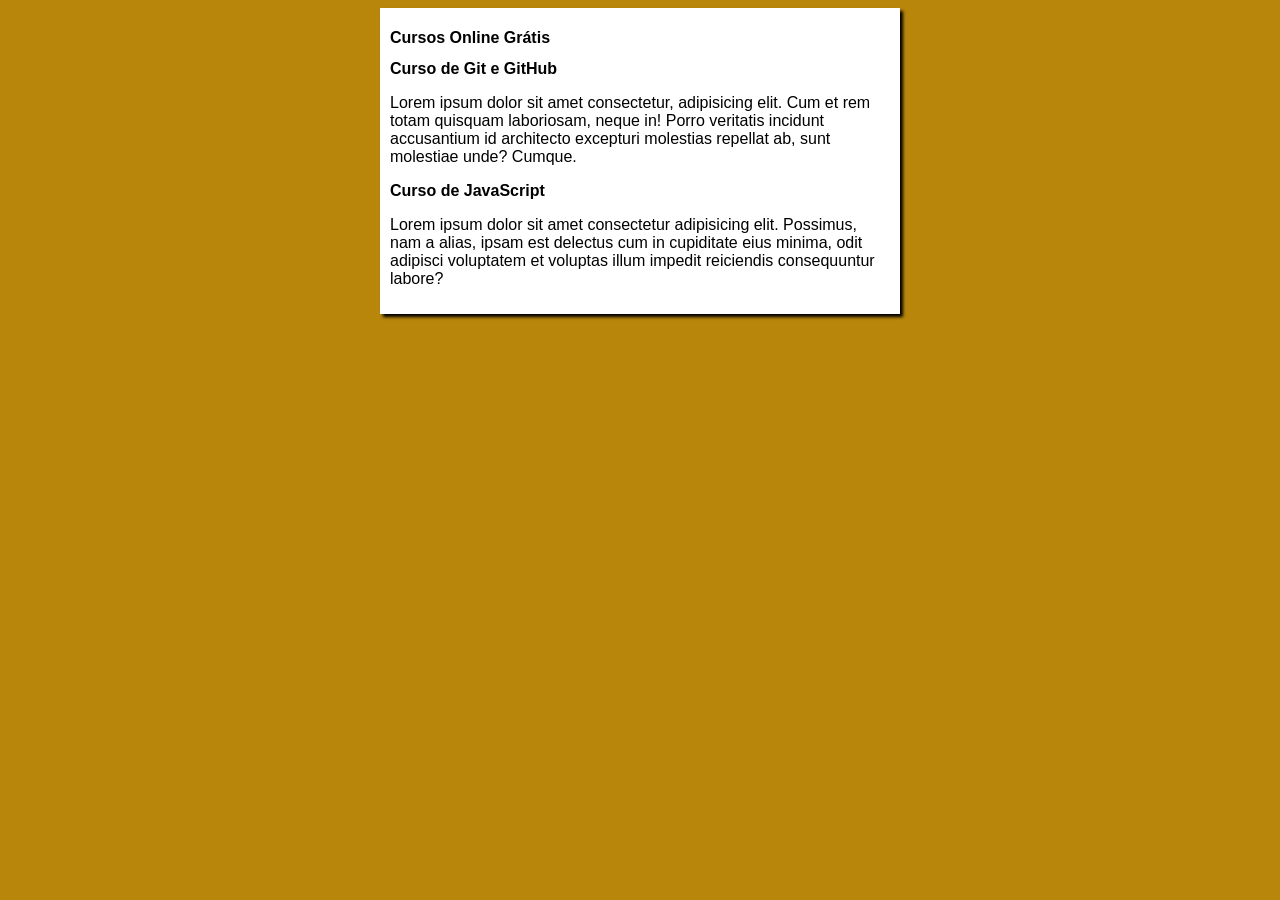
<file: index.html>
<!DOCTYPE html>
<html lang="pt-br">
<head>
    <meta charset="UTF-8">
    <meta name="viewport" content="width=device-width, initial-scale=1.0">
    <title>Titulo do Site</title>
    <link rel="stylesheet" href="estilos/style.css">
</head>
<body>
    <main>
        <header>
            <h1>Cursos Online Grátis</h1>
            <article>
                <h2>Curso de Git e GitHub</h2>
                <p>Lorem ipsum dolor sit amet consectetur, adipisicing elit. Cum et rem totam quisquam laboriosam, neque in! Porro veritatis incidunt accusantium id architecto excepturi molestias repellat ab, sunt molestiae unde? Cumque.</p>
            </article>
            <article>
                <h2>Curso de JavaScript</h2>
                <p>Lorem ipsum dolor sit amet consectetur adipisicing elit. Possimus, nam a alias, ipsam est delectus cum in cupiditate eius minima, odit adipisci voluptatem et voluptas illum impedit reiciendis consequuntur labore?</p>
            </article>
        </header>
    </main>
</body>
</html>
</file>
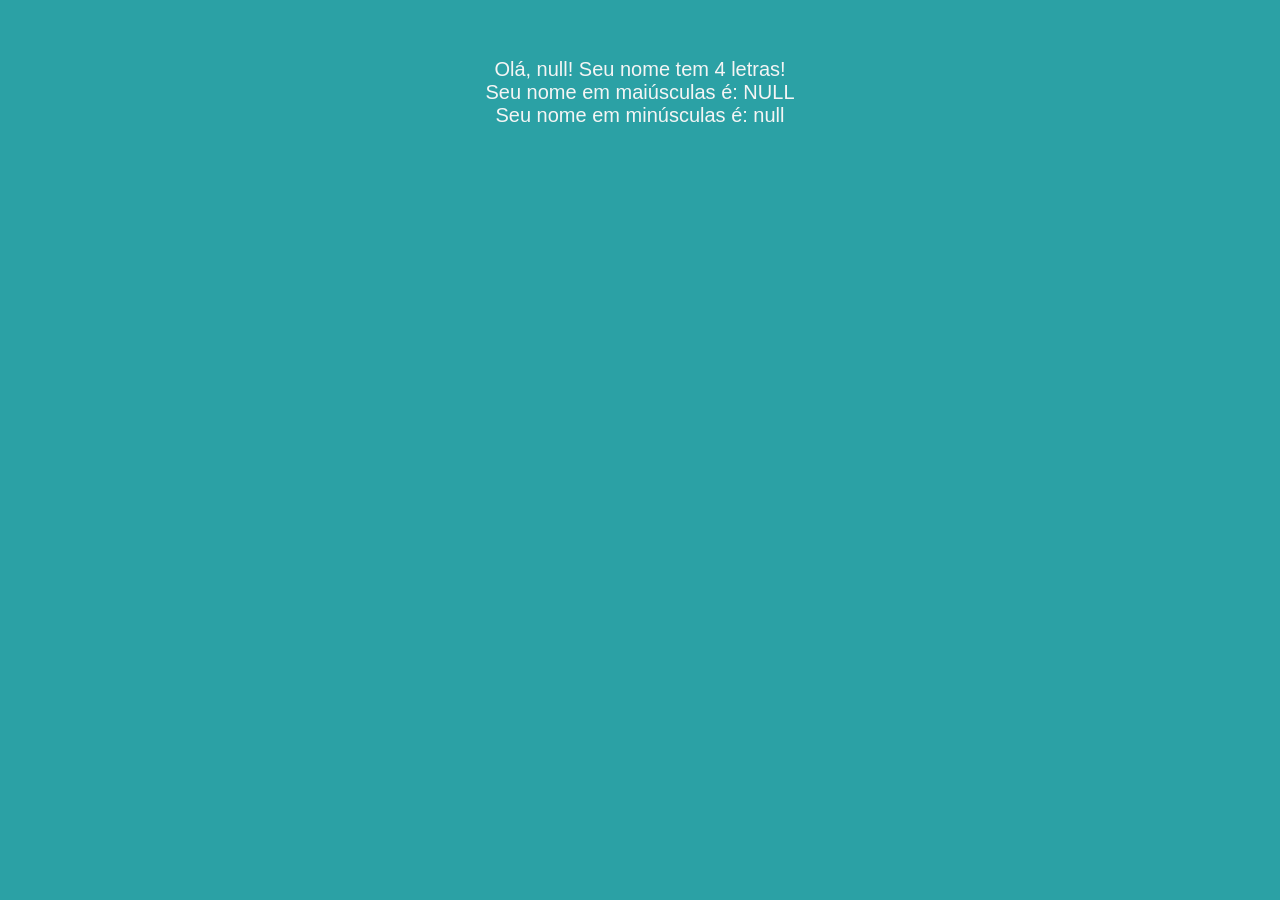
<file: ex003/index.html>
<!DOCTYPE html>
<html lang="pt-br">
<head>
    <meta charset="UTF-8">
    <meta name="viewport" content="width=device-width, initial-scale=1.0">
    <title>Exercicio 3</title>
    <style>
        body {
            font: normal 20px Arial;
            text-align: center;
            padding-top: 50px;
            color: whitesmoke;
            background-color: #2ba1a5;
        }

    </style>
</head>
<body>
    <script>    
        var nome = String(window.prompt("Qual é o seu nome?"));
        document.write(`Olá, ${nome}! Seu nome tem ${nome.length} letras!`); //conta o número de caracteres na variavel
        document.write("<br>");
        document.write(`Seu nome em maiúsculas é: ${nome.toUpperCase()}`); //transforma a variável em maiúsculas
        document.write("<br>");
        document.write(`Seu nome em minúsculas é: ${nome.toLowerCase()}`); //transforma a variável em minúsculas
    </script>
</body>
</html>
</file>
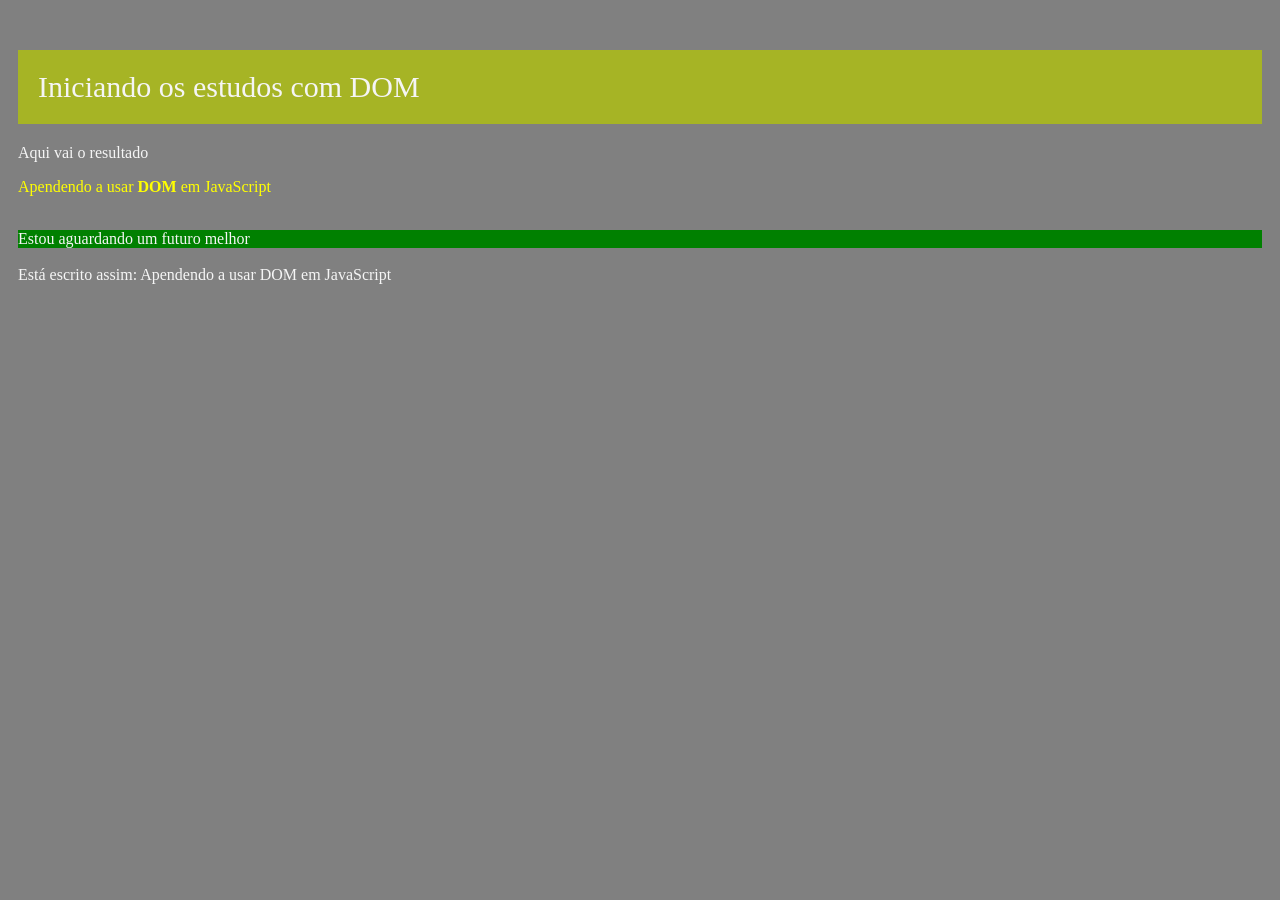
<file: ex004/index.html>
<!DOCTYPE html>
<html lang="pt-br">
<head>
    <meta charset="UTF-8">
    <meta name="viewport" content="width=device-width, initial-scale=1.0">
    <title>DOM DOM DOM</title>
    <style>
        body{
            background-color: #2ba1a5;
            color: whitesmoke;
            text-align: justify;
            padding-left: 10px;
            padding-right: 10px;
        }
        h1{
            background-color: #a6b425;
            margin-top: 50px;
            padding: 20px;
            font: normal 30px Times New Roman;
        }
    </style>
</head>
<body>
    <h1>Iniciando os estudos com DOM</h1>
    <p>Aqui vai o resultado </p>
    <p>Apendendo a usar <strong>DOM</strong> em JavaScript</p>
    <br>
    <div id="msg">Clique em mim</div>
    <br>

    <script>
        var corpo = window.document.body;
        var p1 = window.document.getElementsByTagName("p")[1];
        window.document.write('Está escrito assim: ' + p1.innerText);
        corpo.style.backgroundColor = "gray";
        p1.style.color = "yellow";
        var d = document.getElementById("msg");
        d.style.backgroundColor = "green";
        d.innerText = 'Estou aguardando um futuro melhor';
    </script>
</body>
</html>
</file>
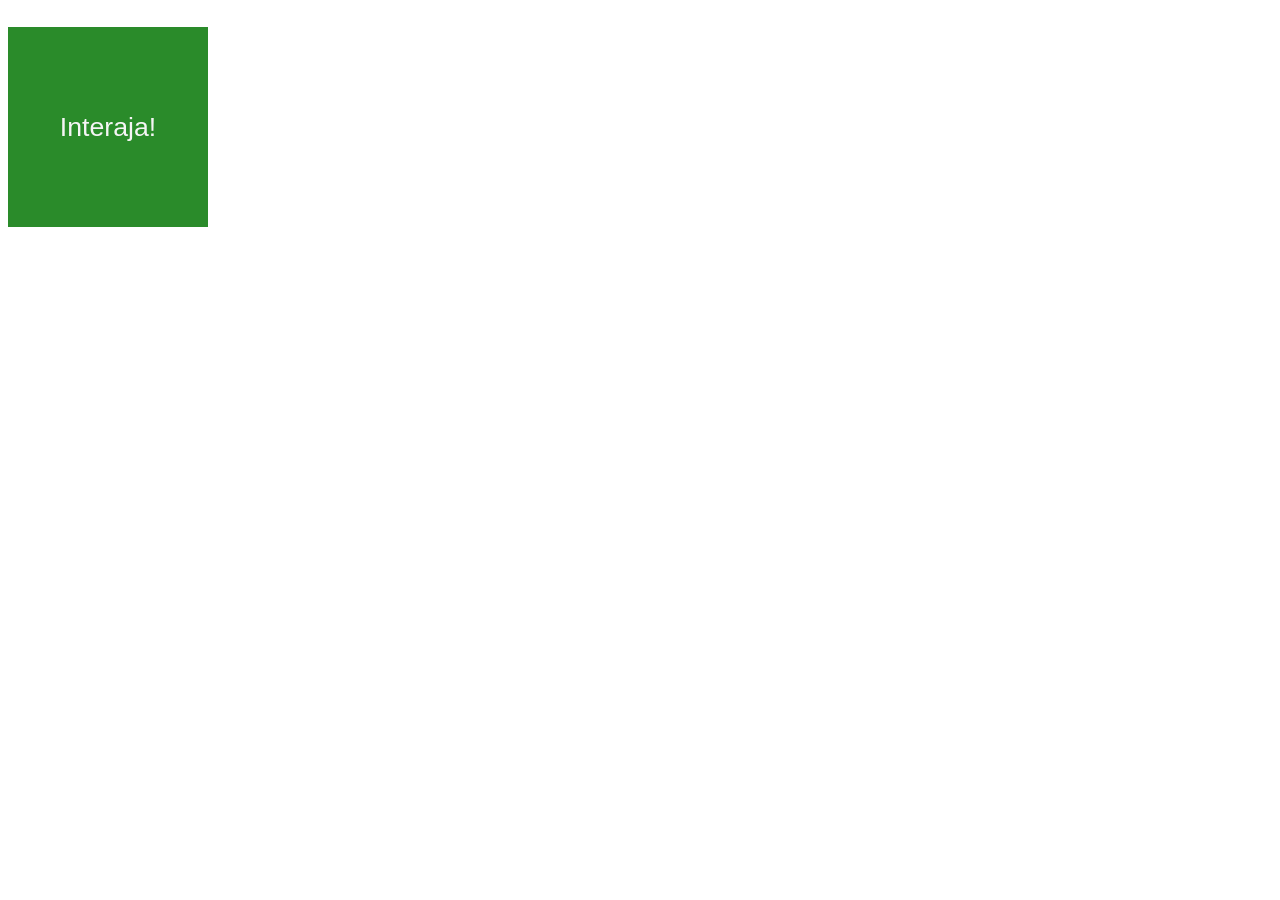
<file: ex005/index.html>
<!DOCTYPE html>
<html lang="pt-br">
<head>
    <meta charset="UTF-8">
    <meta name="viewport" content="width=device-width, initial-scale=1.0">
    <title>Eventos DOM</title>
    <style>
        div#area{
            font: normal 20pt Arial;
            background: rgb(42, 139, 42);
            color: whitesmoke;
            width: 200px;
            height: 200px;
            line-height: 200px;
            text-align: center;
        }
    </style>
</head>
<body>
    <!-- <div id="area" onclick="clicar()" onmouseenter="entrar()" onmouseout="sair()"> -->
    <div id="area">
        <p>Interaja!</p>
    </div>
    <script>
        var area = document.getElementById('area');
        area.addEventListener('click', clicar)
        area.addEventListener('mouseenter', entrar)
        area.addEventListener('mouseout', sair)

        function clicar() {
            area.innerText = 'Clicou!';
            area.style.background = 'red';
        }
        function entrar(){
            area.innerText = 'Entrou!';
        }
        function sair(){
            area.innerText = 'Saiu!';
            area.style.background = 'rgb(42, 139, 42)';
        }
    </script>
</body>
</html>
</file>
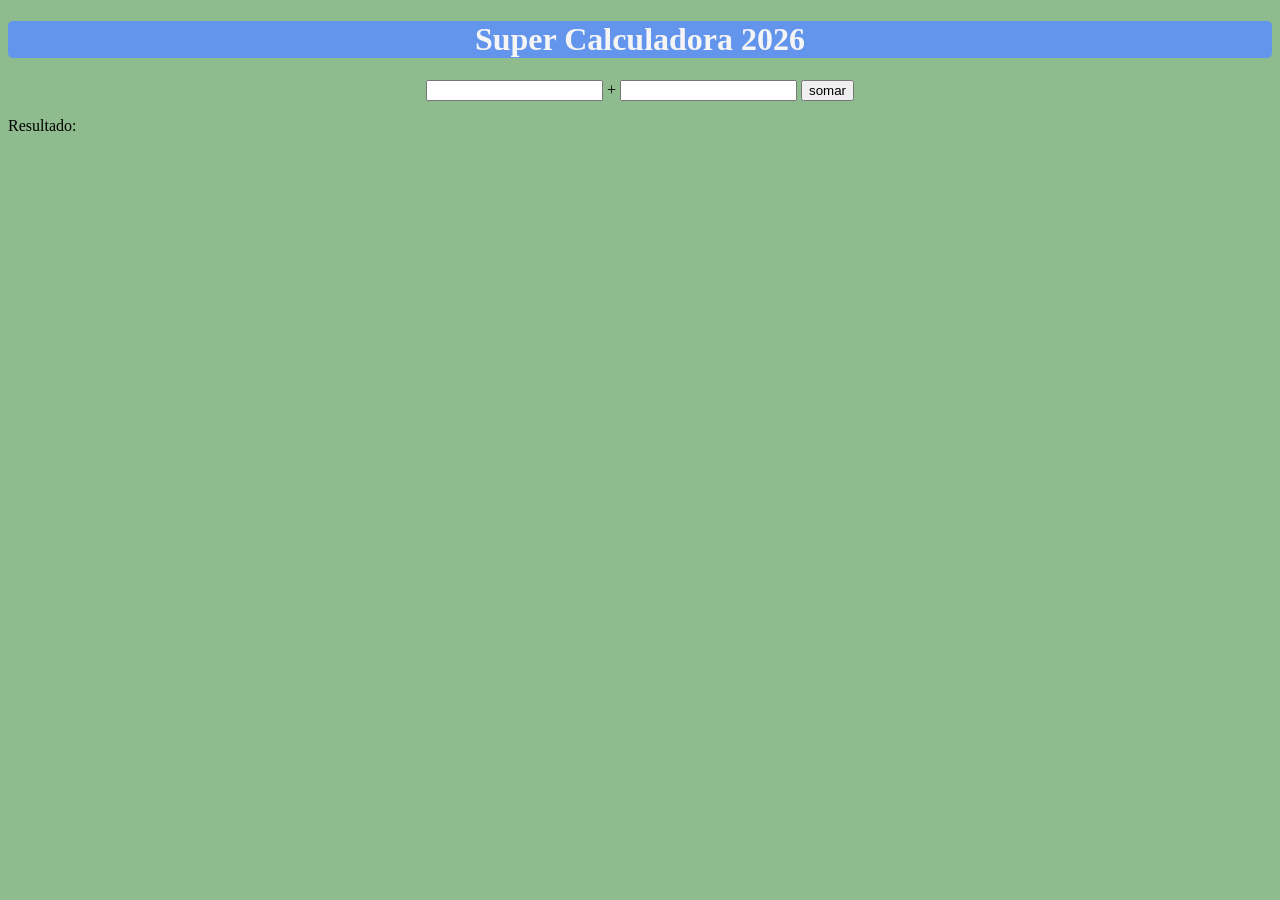
<file: ex006/index.html>
<!DOCTYPE html>
<html lang="pt-br">
<head>
    <meta charset="UTF-8">
    <meta name="viewport" content="width=device-width, initial-scale=1.0">
    <title>Somando Valores</title>
    <style>
        body{
            background-color:  darkseagreen;
        }
        h1{
            text-align: center;
            background-color: cornflowerblue;
            color: whitesmoke;
            border-radius: 5px;
        }
        p{
            text-align: center;
        }
        div{
            text-align: left;
        }
    </style>
</head>
<body>
    <h1>Super Calculadora 2026</h1>
    <p> 
        <input type="number" name="tn1" id="tn1"> +
        <input type="number" name="tn2" id="tn2">
        <input type="button" value="somar" onclick="somar()">
    </p>
    <div id="res"> Resultado: </div>
    <script>
        function somar(){
            var tn1 = document.getElementById('tn1')
            var tn2 = document.querySelector('input#tn2')
            var res = document.getElementById('res')
            var t1 = Number(tn1.value)
            var t2 = Number(tn2.value)
            var s = t1 + t2
            res.innerHTML = `Resultado: A soma entre ${t1} e ${t2} é igual a ${s}`
        }
    </script>
</body>
</html>
</file>
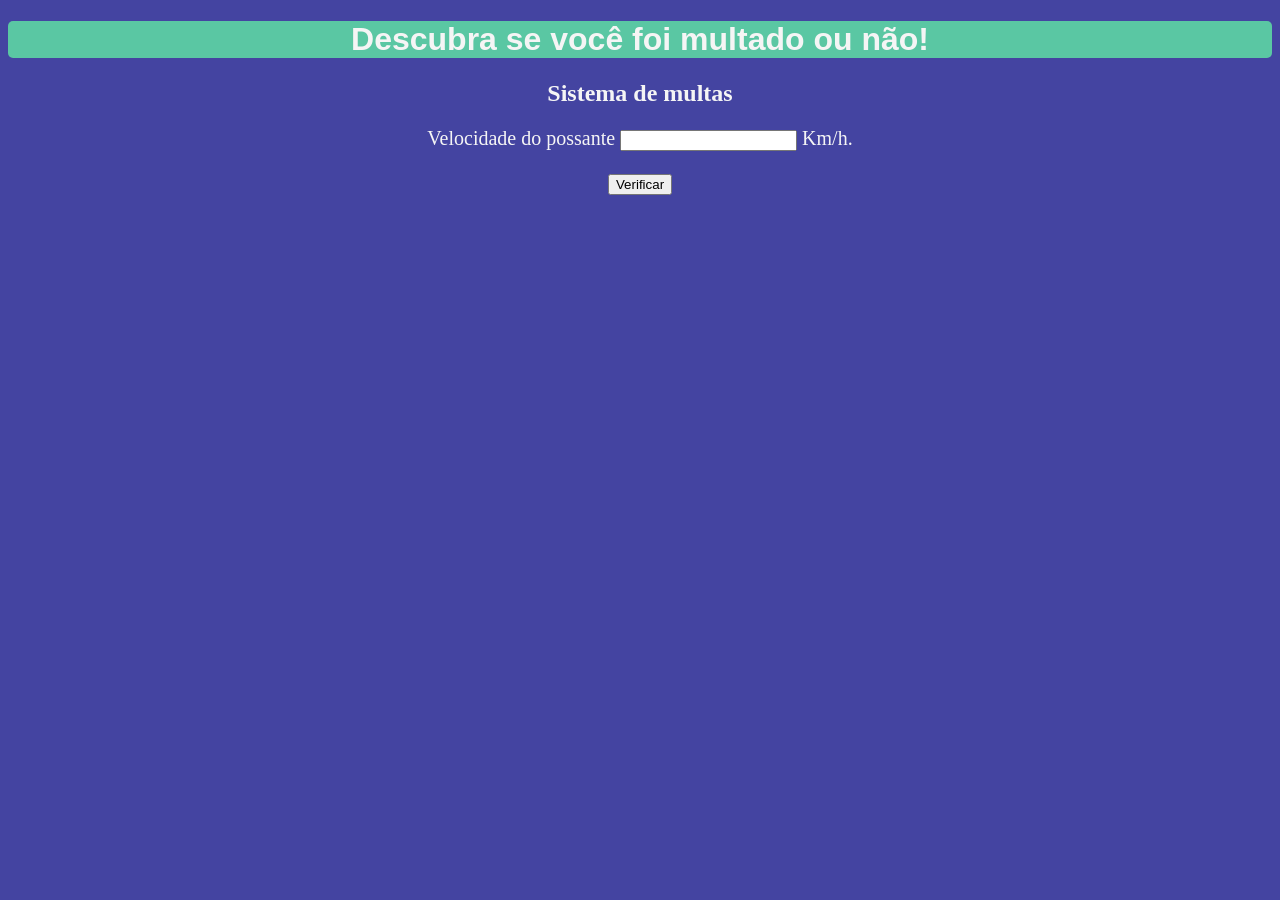
<file: ex009/index.html>
<!DOCTYPE html>
<html lang="pt-br">
<head>
    <meta charset="UTF-8">
    <meta name="viewport" content="width=device-width, initial-scale=1.0">
    <title>Fui multado?</title>
    <style>
        body{
            text-align: center;
            color: whitesmoke;
            background-color: rgb(68, 68, 161);
        }

        h1{
            font-family: 'Franklin Gothic Medium', 'Arial Narrow', Arial, sans-serif;
            background-color: rgb(90, 199, 163);
            border-radius: 5px;
        }

        p{
            font-size: 20px;
        }

        div{
            font-size: 20px;
        }
    </style>
</head>
<body>
    <h1>Descubra se você foi multado ou não!</h1>
    <h2>Sistema de multas</h2>
    <p>Velocidade do possante <input type="number" name="txtvel" id="txtvel"> Km/h.</p>
    <p><input type="button" value="Verificar" id="Verificar" onclick="Calcular()"></p>
    <div name="resposta" id="resposta"> </div>
    <script>
        function Calcular(){
            var txtvel = document.getElementById('txtvel')
            var resposta = document.getElementById('resposta')
            var vel = Number(txtvel.value)

            resposta.innerHTML = `<p>Sua velocidade atual é de <strong> ${vel} Km/h </strong></p>`

            if(vel > 60){
                resposta.innerHTML += `Você foi <strong>multado</strong> por excesso de velocidade`
            }
            resposta.innerHTML += `<p>Dirija sempre com cinto de segurança!</p>`
        }
    </script>
</body>
</html>
</file>
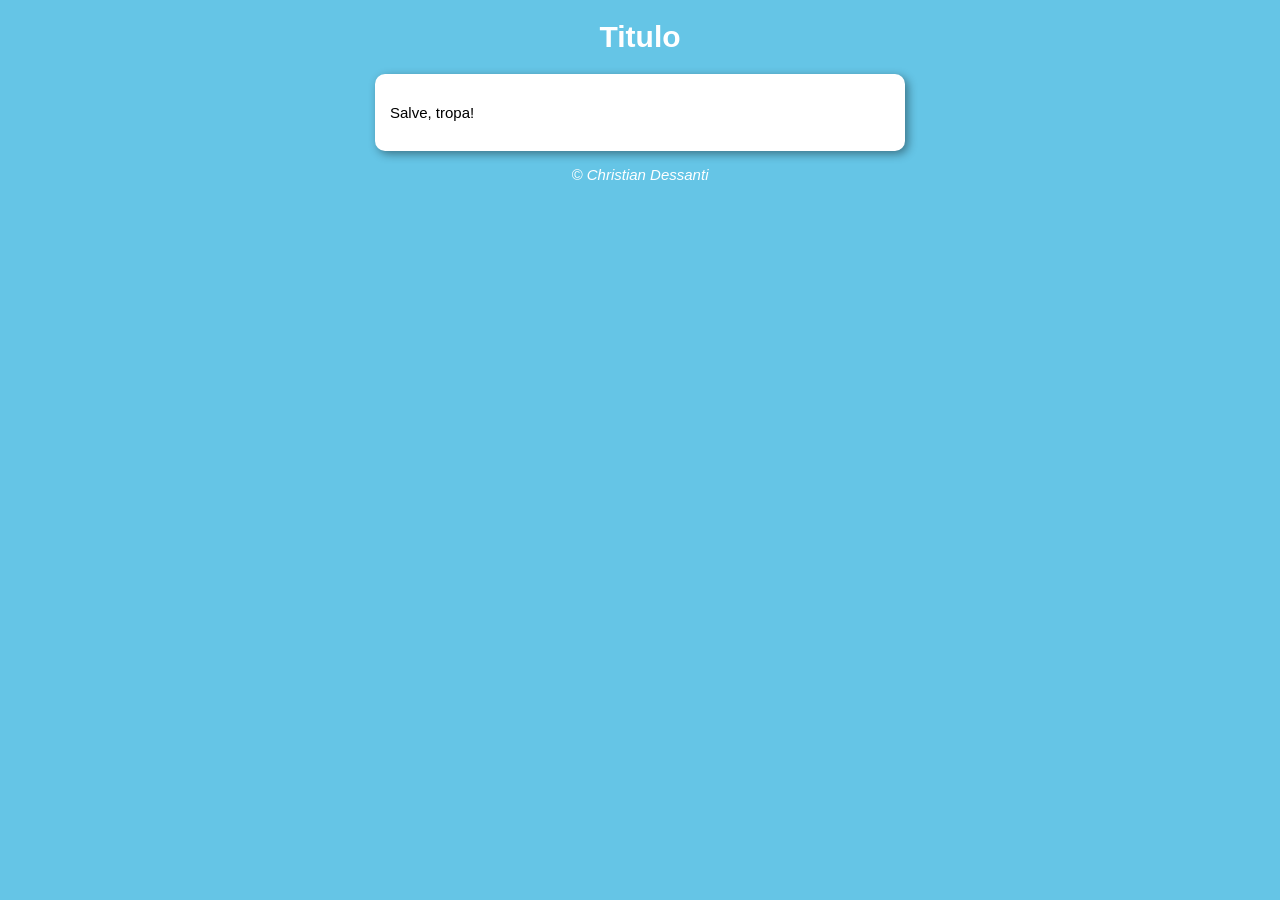
<file: ex013/modelo.html>
<!DOCTYPE html>
<html lang="pt-br">
<head>
    <meta charset="UTF-8">
    <meta name="viewport" content="width=device-width, initial-scale=1.0">
    <title>Modelo de Exercicio</title>
    <link rel="stylesheet" href="style.css">
</head>
<body>
    <header>
        <h1>Titulo</h1>
    </header>
    <section>
        <div>
            <p>Salve, tropa!</p>
        </div>
        <div>

        </div>
    </section>
    <footer>
        <p>&copy Christian Dessanti</p>
    </footer>
    <script src="sript.js"></script>
</body>
</html>
</file>
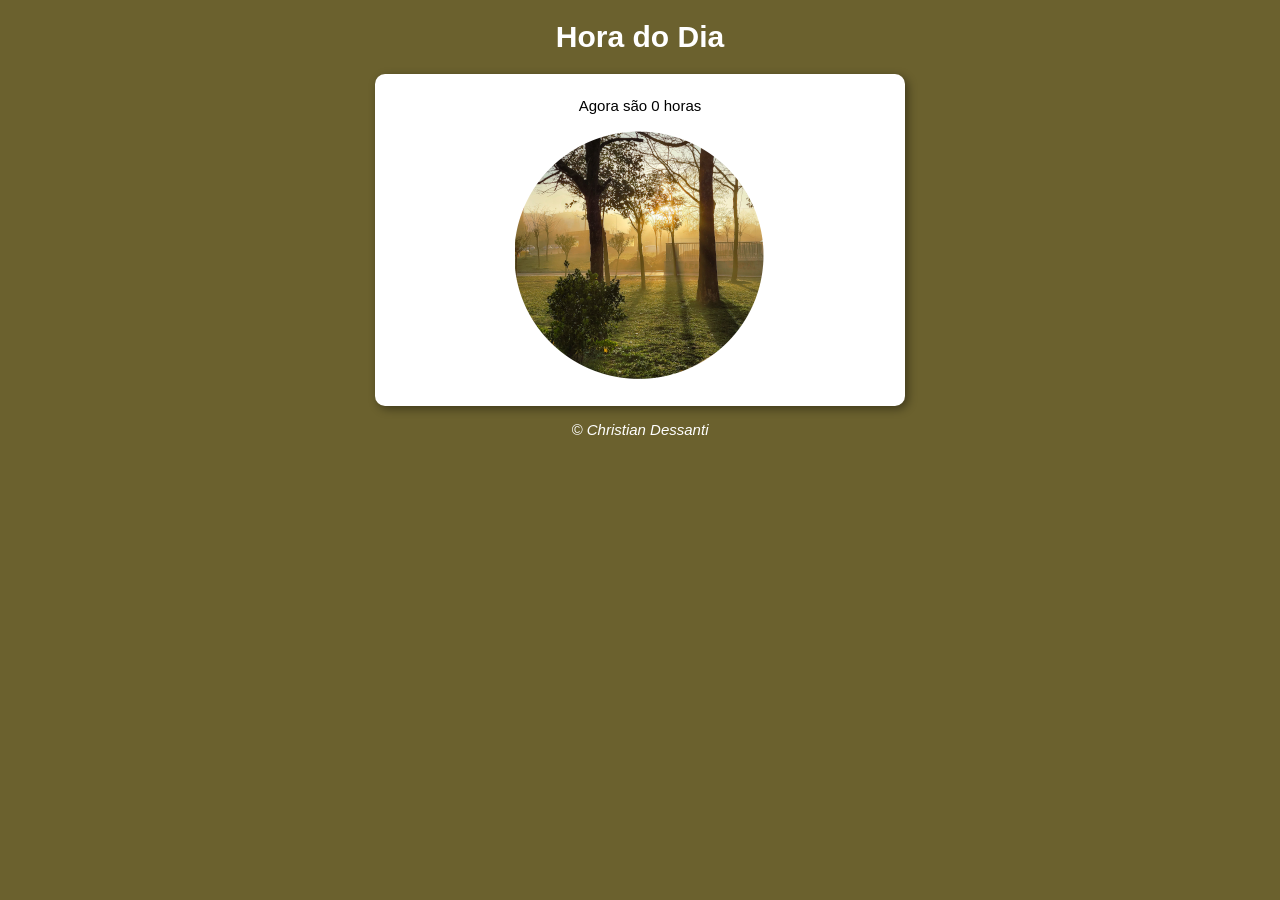
<file: ex014/modelo.html>
<!DOCTYPE html>
<html lang="pt-br">
<head>
    <meta charset="UTF-8">
    <meta name="viewport" content="width=device-width, initial-scale=1.0">
    <title>Modelo de Exercicio</title>
    <link rel="stylesheet" href="style.css">
</head>
<body onload="carregar()">
    <header>
        <h1>Hora do Dia</h1>
    </header>
    <section>
        <div id="msg">
            <p>Aqui vai aparecer a mensagem</p>
        </div>
        
        <div>
            <img id="foto" src="imagens/manha.png" alt="Foto do dia">
        </div>
    </section>
    <footer>
        <p>&copy Christian Dessanti</p>
    </footer>
    <script src="sript.js"></script>
</body>
</html>
</file>
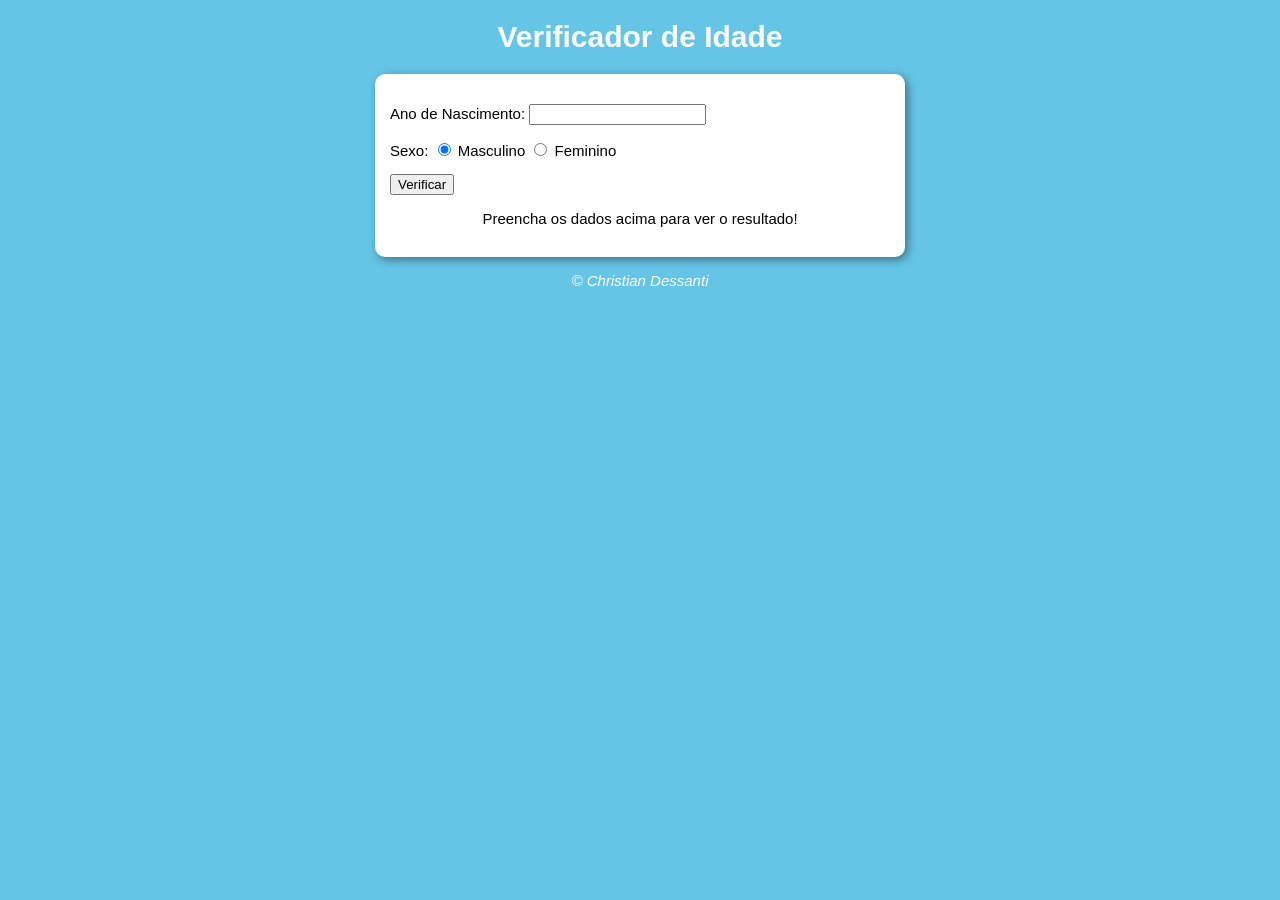
<file: ex015/modelo.html>
<!DOCTYPE html>
<html lang="pt-br">
<head>
    <meta charset="UTF-8">
    <meta name="viewport" content="width=device-width, initial-scale=1.0">
    <title>Verificador de idade</title>
    <link rel="stylesheet" href="style.css">
</head>
<body>
    <header>
        <h1>Verificador de Idade</h1>
    </header>
    <section>
        <div>
            <p>
                Ano de Nascimento:
                    <input type="number" name="txtano" id="txtano" min="0">
            </p>
            <p>Sexo:
                <input type="radio" name="radsex" id="mas" checked>
                <label for="mas">Masculino</label>
                <input type="radio" name="radsex" id="fem">
                <label for="masc">Feminino</label>
            </p>
            <p>
                <input type="button" value="Verificar" name="" id="Verificar" onclick="verificar()">
            </p>
        </div>
        <div id="res">
            <p>Preencha os dados acima para ver o resultado!</p>
        </div>
    </section>
    <footer>
        <p>&copy Christian Dessanti</p>
    </footer>
    <script src="sript.js"></script>
</body>
</html>
</file>
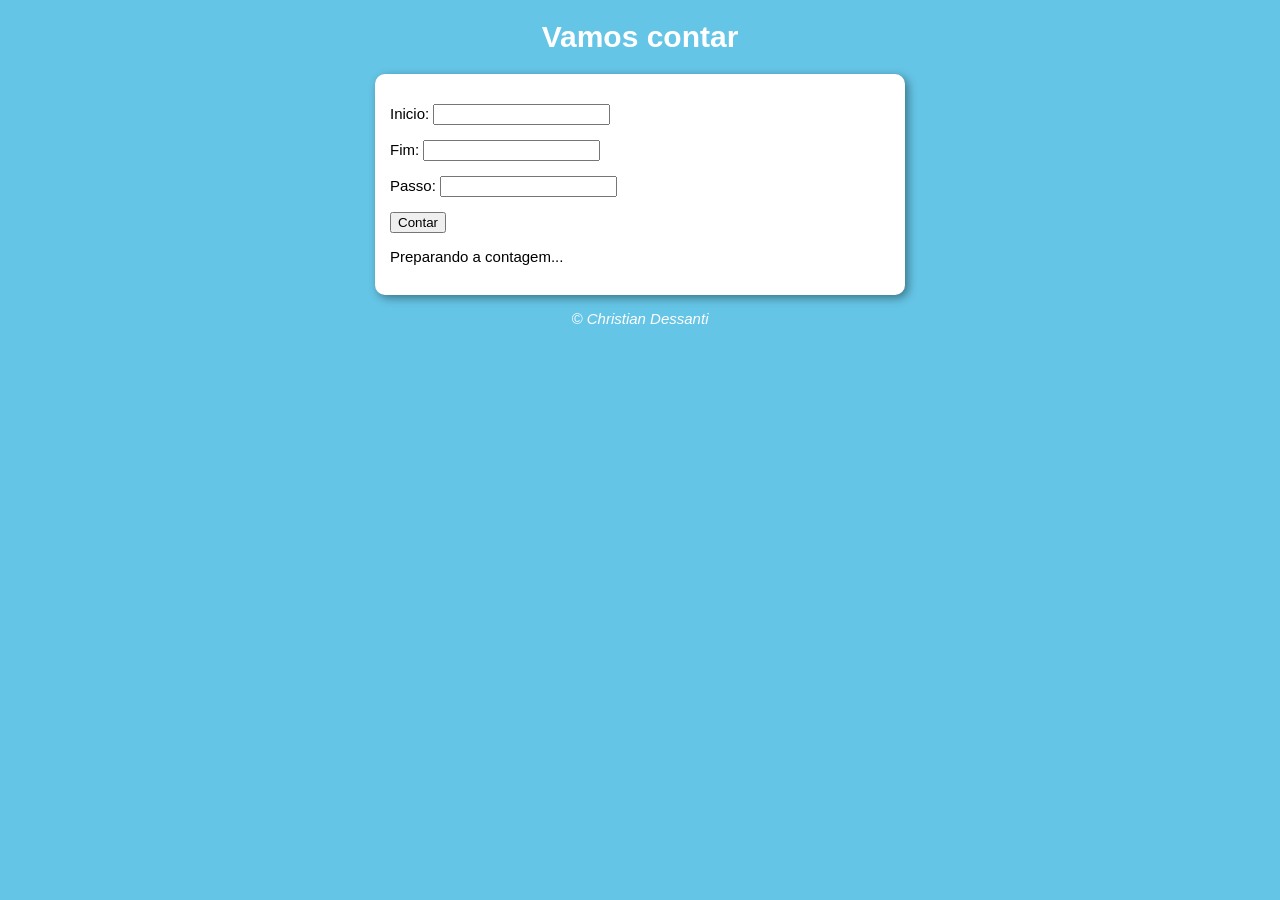
<file: ex018/modelo.html>
<!DOCTYPE html>
<html lang="pt-br">
<head>
    <meta charset="UTF-8">
    <meta name="viewport" content="width=device-width, initial-scale=1.0">
    <title>Super contador</title>
    <link rel="stylesheet" href="style.css">
</head>
<body>
    <header>
        <h1>Vamos contar</h1>
    </header>
    <section>
        <div id="dados">
            <p>Inicio:  <input type="number" name="inicio" id="txti"></p>
            <p>Fim:     <input type="number" name="fim" id="txtf"></p>
            <P>Passo:   <input type="number" name="passo" id="txtp"></P>
            <p><input type="button" value="Contar" onclick="contar()"></p>
        </div>
        <div id="res">
            <p>Preparando a contagem...</p>
        </div>
    </section>
    <footer>
        <p>&copy Christian Dessanti</p>
    </footer>
    <script src="sript.js"></script>
</body>
</html>
</file>
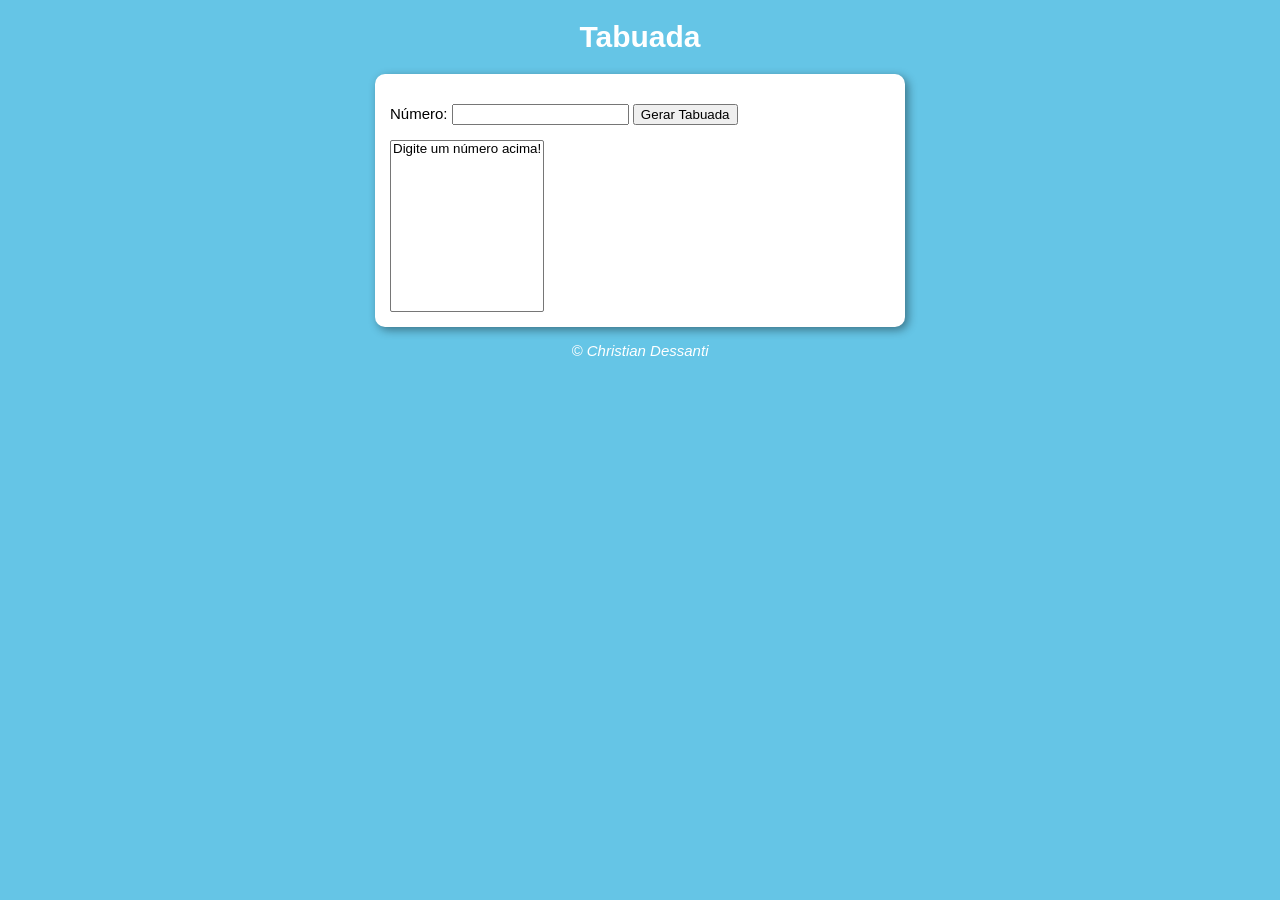
<file: ex019/ex019/modelo.html>
<!DOCTYPE html>
<html lang="pt-br">
<head>
    <meta charset="UTF-8">
    <meta name="viewport" content="width=device-width, initial-scale=1.0">
    <title>Tabuada</title>
    <link rel="stylesheet" href="style.css">
</head>
<body>
    <header>
        <h1>Tabuada</h1>
    </header>
    <section>
        <div>
            <p>Número: 
               <input type="number" name="num" id="num">
               <input type="button" value="Gerar Tabuada" onclick="Gerar()"> 
            </p>
        </div>
        <div>
            <select name="tabuada" id="tabuada" size="10"> 
                <option>
                    Digite um número acima!
                </option>
            </select>
        </div>
    </section>
    <footer>
        <p>&copy Christian Dessanti</p>
    </footer>
    <script src="sript.js"></script>
</body>
</html>
</file>
<file: estilos/style.css>
*{
    font-family: Arial, Helvetica, sans-serif;
    font-size: 16px;
}

body{
    background-color: darkgoldenrod;
}

main{
    background-color: white;
    width: 500px;
    margin: auto;
    padding: 10px;
    box-shadow: 3px 3px 3px black;
}
</file>
<file: ex013/style.css>
body{
    background-color: rgb(101, 197, 230);
    font: 15px Arial;
}

header{
    color: white;
    text-align: center;
}

section{
    background-color: white;
    border-radius: 10px;
    padding: 15px;
    width: 500px;
    margin: auto;
    box-shadow: 3px 3px 10px rgba(0, 0, 0, 0.411);
}

footer{
    color: white;
    text-align: center;
    font-style: italic;
}
</file>
<file: ex014/style.css>
body{
    background-color: rgb(101, 197, 230);
    font: 15px Arial;
}

header{
    color: white;
    text-align: center;
}

section{
    background-color: white;
    border-radius: 10px;
    padding: 15px;
    width: 500px;
    margin: auto;
    box-shadow: 3px 3px 10px rgba(0, 0, 0, 0.411);
}

div{
    text-align: center;
    padding: 8px;
}

footer{
    color: white;
    text-align: center;
    font-style: italic;
}
</file>
<file: ex015/style.css>
body{
    background-color: rgb(101, 197, 230);
    font: 15px Arial;
}

header{
    color: white;
    text-align: center;
}

#res {
    text-align: center;
}

#res img {
    display: block;
    margin: 20px auto;
}

section{
    background-color: white;
    border-radius: 10px;
    padding: 15px;
    width: 500px;
    margin: auto;
    box-shadow: 3px 3px 10px rgba(0, 0, 0, 0.411);
}

footer{
    color: white;
    text-align: center;
    font-style: italic;
}
</file>
<file: ex018/style.css>
body{
    background-color: rgb(101, 197, 230);
    font: 15px Arial;
}

header{
    color: white;
    text-align: center;
}

section{
    background-color: white;
    border-radius: 10px;
    padding: 15px;
    width: 500px;
    margin: auto;
    box-shadow: 3px 3px 10px rgba(0, 0, 0, 0.411);
}

footer{
    color: white;
    text-align: center;
    font-style: italic;
}
</file>
<file: ex019/ex019/style.css>
body{
    background-color: rgb(101, 197, 230);
    font: 15px Arial;
}

header{
    color: white;
    text-align: center;
}

section{
    background-color: white;
    border-radius: 10px;
    padding: 15px;
    width: 500px;
    margin: auto;
    box-shadow: 3px 3px 10px rgba(0, 0, 0, 0.411);
}

footer{
    color: white;
    text-align: center;
    font-style: italic;
}
</file>
